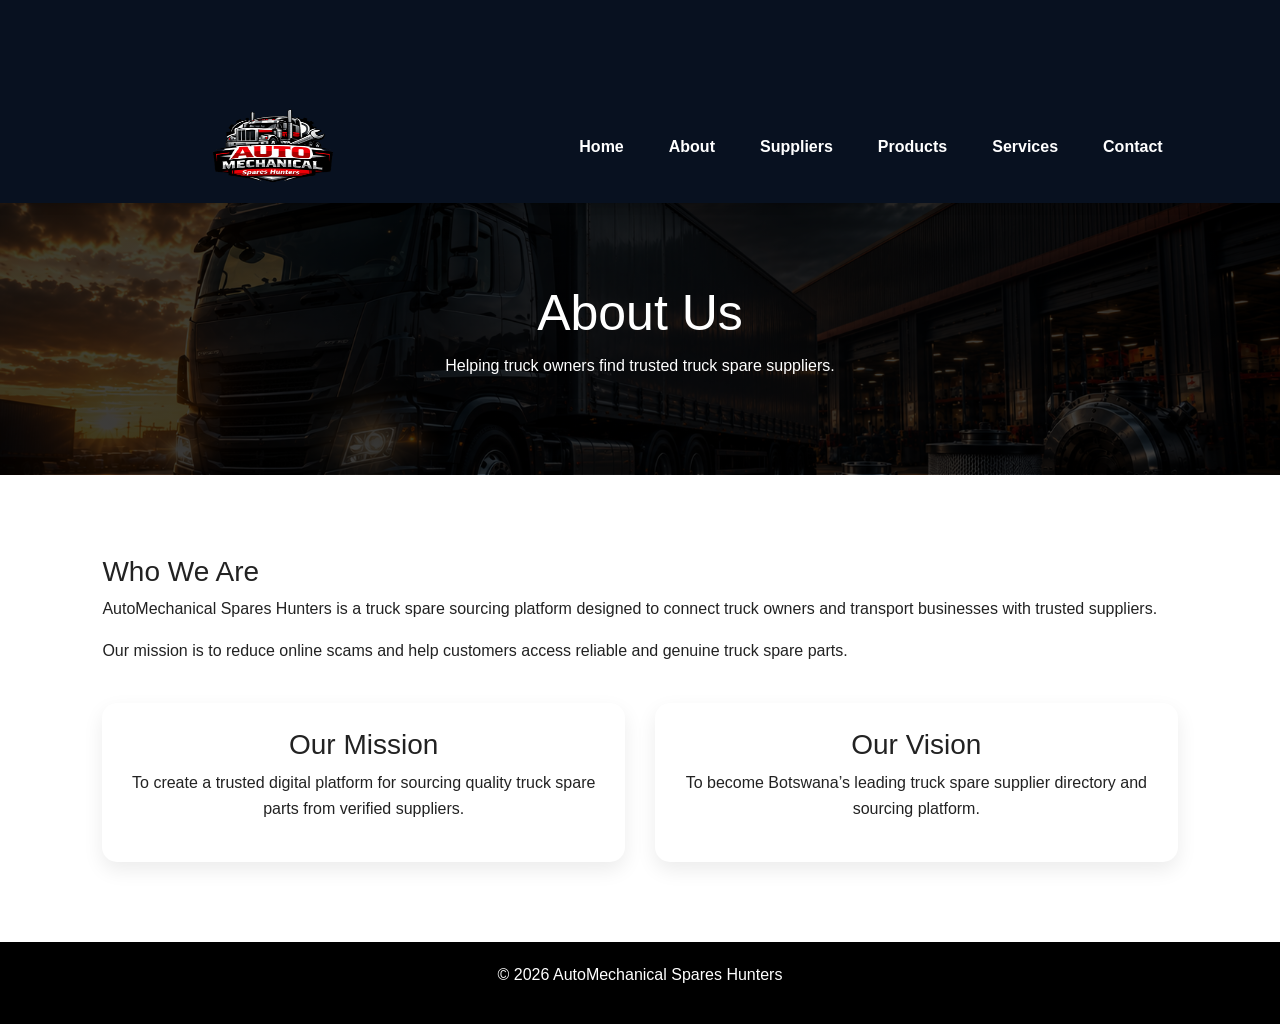
<file: about.html>
<!DOCTYPE html>
<html lang="en">

<head>

    <meta charset="UTF-8">

    <meta name="viewport" content="width=device-width, initial-scale=1.0">

    <title>AutoMechanical Spares Hunters</title>
    <!-- Bootstrap -->

    <link href="https://cdn.jsdelivr.net/npm/bootstrap@5.3.0/dist/css/bootstrap.min.css" rel="stylesheet">
    <!-- External CSS -->

    <link rel="stylesheet" href="style.css">

</head>

<body>

    <header>

        <nav class="custom-navbar">

            <section class="logo">

                <a href="index.html">

                 <img src="logo.png"
                 alt="AutoMechanical Spares Hunters Logo"
                 width="220"
                 height="120">

                 </a>

            </section>

            <ul class="nav-links">
                <li><a href="index.html">Home</a></li>
                <li><a href="about.html">About</a></li>
                <li><a href="suppliers.html">Suppliers</a></li>
                <li><a href="products.html">Products</a></li>
                <li><a href="services.html">Services</a></li>
                <li><a href="contact.html">Contact</a></li>
            </ul>

        </nav>

    </header>

    <main>

        <section class="page-banner">

            <h2>About Us</h2>

            <p>
                Helping truck owners find trusted truck spare suppliers.
            </p>

        </section>

        <section class="about-section">

            <article class="about-content">

                <h3>Who We Are</h3>

                <p>
                    AutoMechanical Spares Hunters is a truck spare sourcing platform
                    designed to connect truck owners and transport businesses with
                    trusted suppliers.
                </p>

                <p>
                    Our mission is to reduce online scams and help customers
                    access reliable and genuine truck spare parts.
                </p>

            </article>

            <article class="mission-vision">

                <section class="mission">

                    <h3>Our Mission</h3>

                    <p>
                        To create a trusted digital platform for sourcing quality
                        truck spare parts from verified suppliers.
                    </p>

                </section>

                <section class="vision">

                    <h3>Our Vision</h3>

                    <p>
                        To become Botswana’s leading truck spare supplier
                        directory and sourcing platform.
                    </p>

                </section>

            </article>

        </section>

    </main>

    <footer>

        <section class="footer-bottom">

            <p>
                &copy; 2026 AutoMechanical Spares Hunters
            </p>

        </section>

    </footer>
<!-- Bootstrap JS and dependencies -->

    <script src="https://cdn.jsdelivr.net/npm/@popperjs/core@2.11.6/dist/umd/popper.min.js"></script>
    
    <script src="https://cdn.jsdelivr.net/npm/bootstrap@5.3.0/dist/js/bootstrap.min.js"></script>
</body>
</html>
</file>
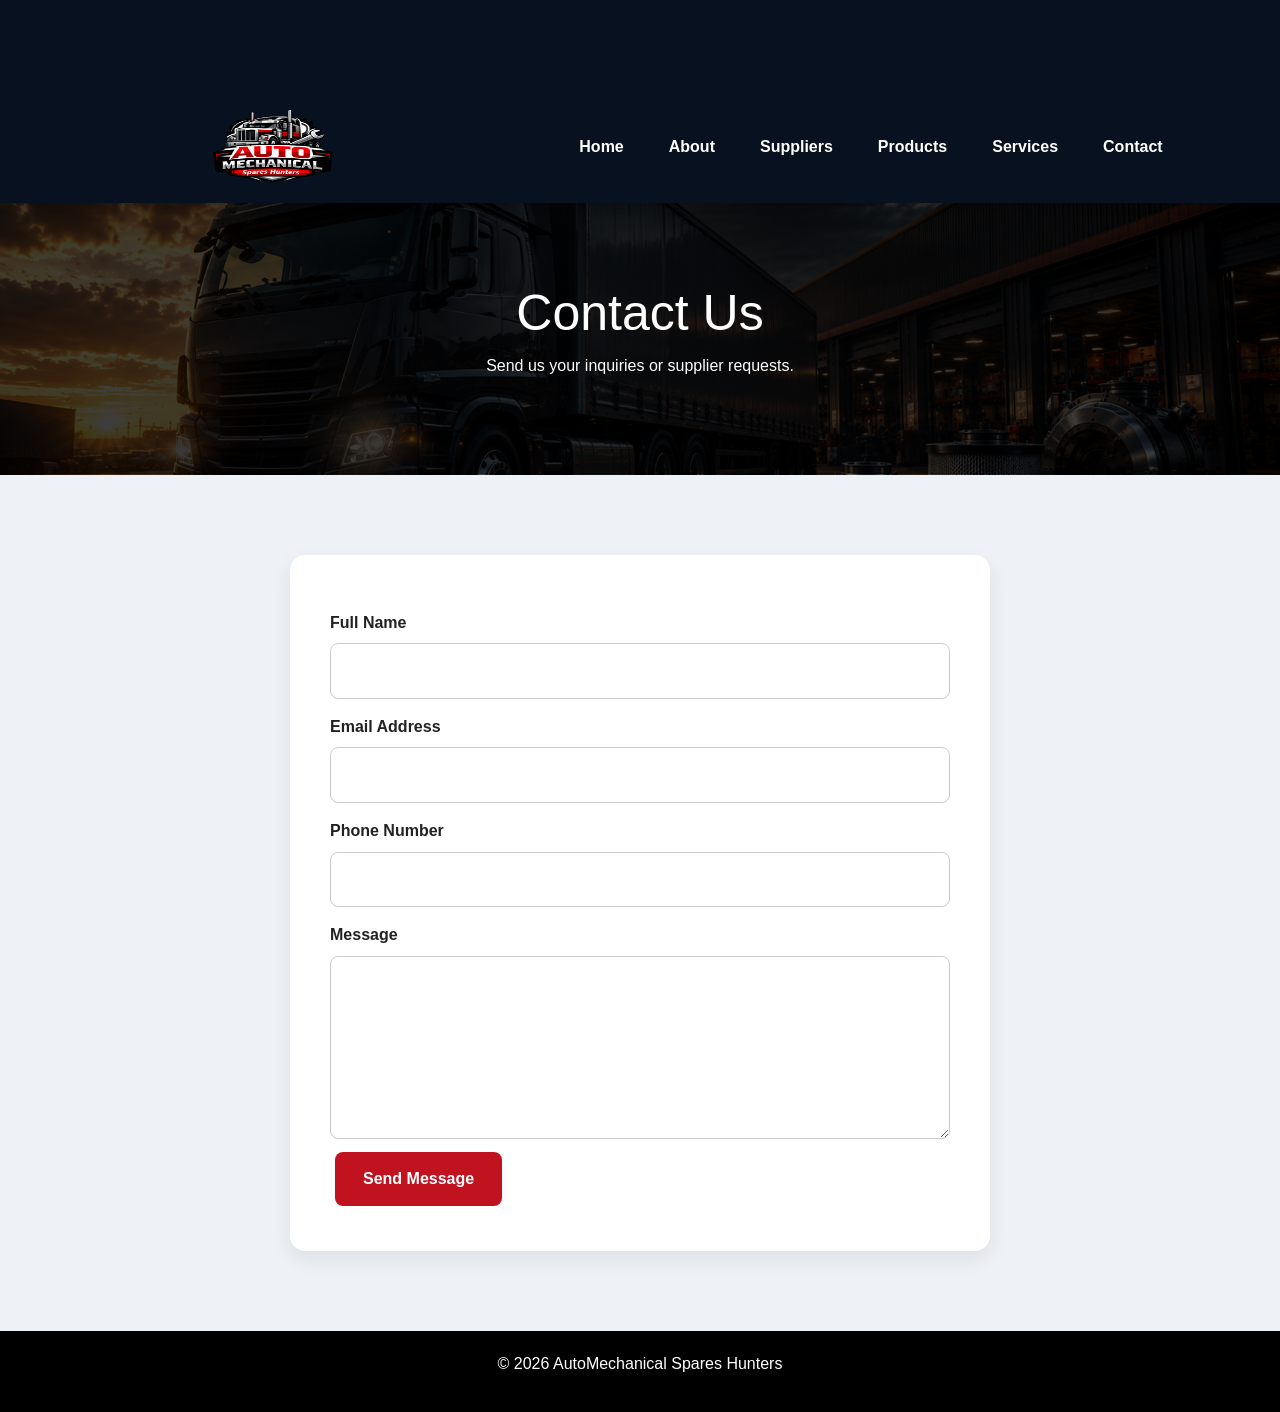
<file: contact.html>
<!DOCTYPE html>
<html lang="en">

<head>

    <meta charset="UTF-8">

    <meta name="viewport" content="width=device-width, initial-scale=1.0">

    <title>AutoMechanical Spares Hunters</title>
    <!-- Bootstrap -->

    <link href="https://cdn.jsdelivr.net/npm/bootstrap@5.3.0/dist/css/bootstrap.min.css" rel="stylesheet">
    <!-- External CSS -->

    <link rel="stylesheet" href="style.css">

</head>

<body>

    <header>

        <nav class="custom-navbar">

            <section class="logo">

                <a href="index.html">

                  <img src="logo.png"
                  alt="AutoMechanical Spares Hunters Logo"
                  width="220"
                  height="120">

                </a>

            </section>

            <ul class="nav-links">
                <li><a href="index.html">Home</a></li>
                <li><a href="about.html">About</a></li>
                <li><a href="suppliers.html">Suppliers</a></li>
                <li><a href="products.html">Products</a></li>
                <li><a href="services.html">Services</a></li>
                <li><a href="contact.html">Contact</a></li>
            </ul>

        </nav>

    </header>

    <main>

        <section class="page-banner">

            <h2>Contact Us</h2>

            <p>
                Send us your inquiries or supplier requests.
            </p>

        </section>

        <section class="contact-form-section">

            <form class="contact-form">

                <label for="fullname">
                    Full Name
                </label>

                <input type="text"
                    id="fullname"
                    name="fullname"
                    required>

                <label for="email">
                    Email Address
                </label>

                <input type="email"
                    id="email"
                    name="email"
                    required>

                <label for="phone">
                    Phone Number
                </label>

                <input type="tel"
                    id="phone"
                    name="phone"
                    required>

                <label for="message">
                    Message
                </label>

                <textarea id="message"
                    name="message"
                    rows="6"
                    required></textarea>

                <button type="submit">
                    Send Message
                </button>

            </form>

        </section>

    </main>

    <footer>

        <section class="footer-bottom">

            <p>
                &copy; 2026 AutoMechanical Spares Hunters
            </p>

        </section>

    </footer>
<!-- Bootstrap JS and dependencies -->

    <script src="https://cdn.jsdelivr.net/npm/@popperjs/core@2.11.6/dist/umd/popper.min.js"></script>
    
    <script src="https://cdn.jsdelivr.net/npm/bootstrap@5.3.0/dist/js/bootstrap.min.js"></script>
</body>
</html>
</file>
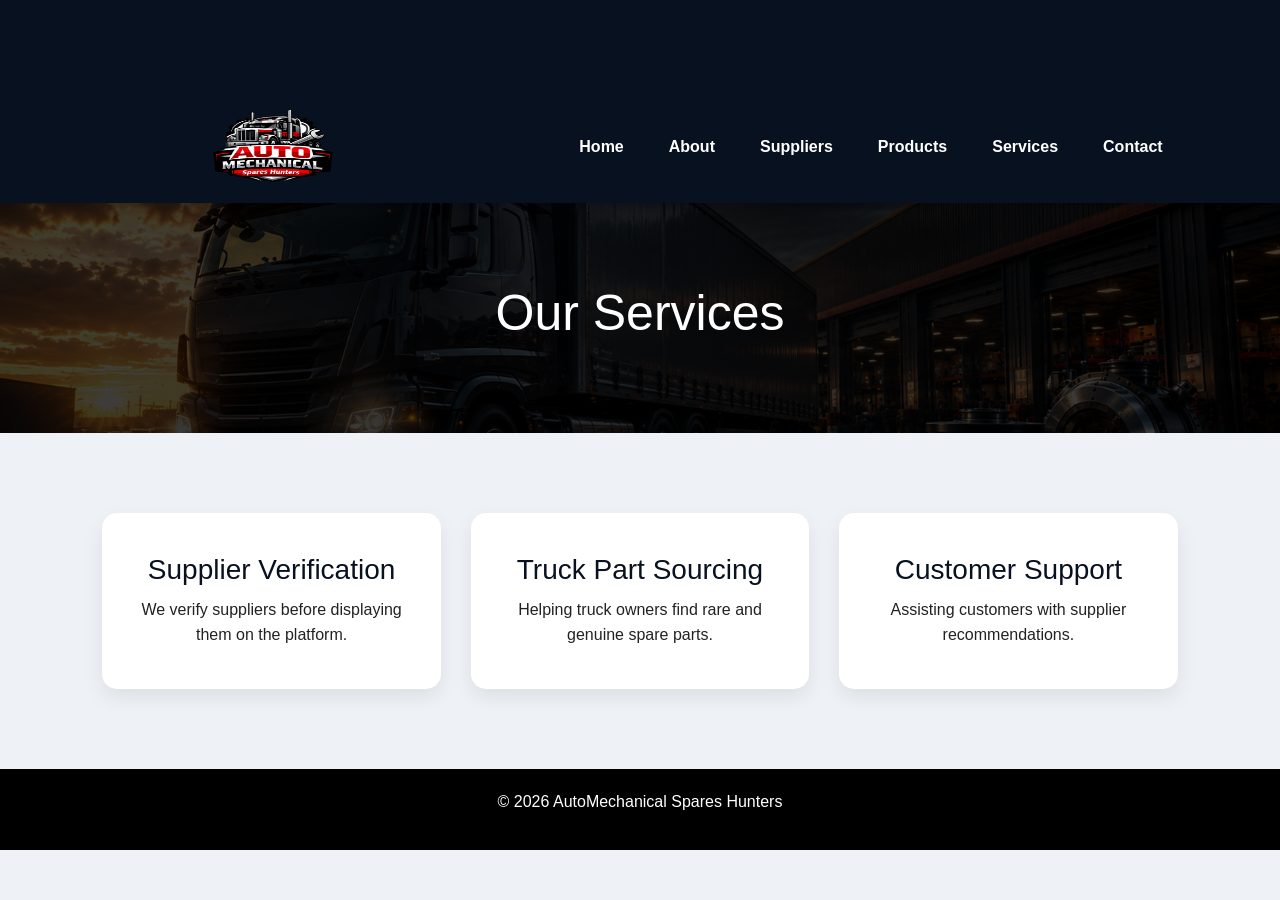
<file: services.html>
<!DOCTYPE html>
<html lang="en">

<head>

    <meta charset="UTF-8">

    <meta name="viewport" content="width=device-width, initial-scale=1.0">

    <title>AutoMechanical Spares Hunters</title>
    <!-- Bootstrap -->

    <link href="https://cdn.jsdelivr.net/npm/bootstrap@5.3.0/dist/css/bootstrap.min.css" rel="stylesheet">
    <!-- External CSS -->

    <link rel="stylesheet" href="style.css">

</head>

<body>

    <header>

        <nav class="custom-navbar">

            <section class="logo">

                <a href="index.html">

                    <img src="logo.png"
                     alt="AutoMechanical Spares Hunters Logo"
                     width="220"
                      height="120">

                </a>

            </section>

            <ul class="nav-links">
                <li><a href="index.html">Home</a></li>
                <li><a href="about.html">About</a></li>
                <li><a href="suppliers.html">Suppliers</a></li>
                <li><a href="products.html">Products</a></li>
                <li><a href="services.html">Services</a></li>
                <li><a href="contact.html">Contact</a></li>
            </ul>

        </nav>

    </header>

    <main>

        <section class="page-banner">

            <h2>Our Services</h2>

        </section>

        <section class="services-container">

            <article class="service-card">

                <h3>Supplier Verification</h3>

                <p>
                    We verify suppliers before displaying them on the platform.
                </p>

            </article>

            <article class="service-card">

                <h3>Truck Part Sourcing</h3>

                <p>
                    Helping truck owners find rare and genuine spare parts.
                </p>

            </article>

            <article class="service-card">

                <h3>Customer Support</h3>

                <p>
                    Assisting customers with supplier recommendations.
                </p>

            </article>

        </section>

    </main>

    <footer>

        <section class="footer-bottom">

            <p>
                &copy; 2026 AutoMechanical Spares Hunters
            </p>

        </section>

    </footer>
<!-- Bootstrap JS and dependencies -->

    <script src="https://cdn.jsdelivr.net/npm/@popperjs/core@2.11.6/dist/umd/popper.min.js"></script>
    
    <script src="https://cdn.jsdelivr.net/npm/bootstrap@5.3.0/dist/js/bootstrap.min.js"></script>
</body>
</html>
</file>
<file: style.css>
*{
    margin:0;
    padding:0;
    box-sizing:border-box;
}

body{
    font-family:Arial,sans-serif;
    background:#eef2f7;
    color:#222;
    line-height:1.6;
}

img{
    width:100%;
    display:block;
}

section{
    padding:80px 8%;
}

/* ===== NAVBAR ===== */
header{
    background:#081120;
    position:sticky;
    top:0;
    z-index:1000;
    box-shadow:0 2px 10px rgba(0,0,0,.2);

    height:203px;
}

.custom-navbar{
    display:flex;
    justify-content:space-between;
    align-items:center;
    padding:15px 8%;
}

.logo img{
    width:170px;
}

.nav-links{
    display:flex;
    list-style:none;
    gap:15px;
}

.nav-links a{
    color:white;
    text-decoration:none;
    padding:10px 15px;
    border-radius:6px;
    transition:.3s;
    font-weight:bold;
}

.nav-links a:hover{
    background:#c1121f;
}

/* ===== HERO ===== */

.hero-section{
    background:
    linear-gradient(
        rgba(0,0,0,.75),
        rgba(0,0,0,.75)
    ),
    url("truck-banner.png");

    background-size:cover;
    background-position:center;
    color:white;
}

.hero-content{
    max-width:850px;
}

.hero-content h2{
    font-size:65px;
    margin-bottom:20px;
    line-height:1.1;
}

.hero-content p{
    font-size:20px;
    color:#dbe4ee;
    margin-bottom:35px;
}

/* ===== BUTTONS ===== */

.btn,
button,
.primary-btn,
.secondary-btn,
.card-btn{
    display:inline-block;
    background:#c1121f;
    color:white;
    text-decoration:none;
    padding:14px 28px;
    border:none;
    border-radius:8px;
    font-weight:bold;
    transition:.3s;
    margin:5px;
}

.btn:hover,
button:hover,
.primary-btn:hover,
.secondary-btn:hover,
.card-btn:hover{
    background:#780000;
    transform:translateY(-2px);
}

/* ===== TITLES ===== */

.section-title{
    text-align:center;
    font-size:40px;
    margin-bottom:50px;
    color:#081120;
}

/* ===== GRID ===== */

.features-container,
.products-container,
.supplier-container,
.services-container,
.testimonial-container,
.mission-vision{
    display:grid;
    grid-template-columns:repeat(auto-fit,minmax(280px,1fr));
    gap:30px;
}

/* ===== CARDS ===== */

.feature-card,
.product-card,
.supplier-card,
.service-card,
.testimonial-card,
.mission,
.vision{
    background:white;
    border-radius:15px;
    overflow:hidden;
    padding:25px;
    text-align:center;
    box-shadow:0 8px 20px rgba(0,0,0,.08);
    transition:.3s;
}

.feature-card:hover,
.product-card:hover,
.supplier-card:hover,
.service-card:hover{
    transform:translateY(-8px);
}

.product-card img,
.supplier-card img{
    height:220px;
    object-fit:cover;
    border-radius:12px;
    margin-bottom:15px;
}

.product-card h3,
.supplier-card h3,
.feature-card h3,
.service-card h3{
    margin:15px 0 10px;
    color:#081120;
}

/* ===== PAGE BANNER ===== */
.page-banner{
    background:
    linear-gradient(
        rgba(0,0,0,.75),
        rgba(0,0,0,.75)
    ),
    url("truck-banner.png");

    background-size:cover;
    background-position:center;
    text-align: center;
    color:white;
}

.page-banner h2{
    font-size:50px;
    margin-bottom:10px;
}

/* ===== ABOUT ===== */
.about-section{
    background:white;
}

.about-content{
    margin-bottom:40px;
}

/* ===== CONTACT FORM ===== */

.contact-form{
    max-width:700px;
    margin:auto;
    background:white;
    padding:40px;
    border-radius:15px;
    box-shadow:0 8px 20px rgba(0,0,0,.08);
}

.contact-form label{
    display:block;
    margin:15px 0 8px;
    font-weight:bold;
}

.contact-form input,
.contact-form textarea{
    width:100%;
    padding:14px;
    border:1px solid #ccc;
    border-radius:8px;
}

/* ===== CTA ===== */

.cta-section{
    background:#081120;
    color:white;
    text-align:center;
}

.cta-section h2{
    font-size:42px;
    margin-bottom:20px;
}

/* ===== FOOTER ===== */

footer,
.main-footer{
    background:#020617;
    color:white;
}

.footer-content{
    display:grid;
    grid-template-columns:repeat(auto-fit,minmax(250px,1fr));
    gap:30px;
    padding:60px 8%;
}

.footer-bottom{
    text-align:center;
    padding:20px;
    background:black;
}

/* ===== MOBILE ===== */
@media(max-width:768px){

    header{
        height:auto;
    }

    .custom-navbar{
        flex-direction:column;
        gap:15px;
        padding:10px 5%;
    }

    .logo img{
        width:140px;
    }

    .nav-links{
        flex-wrap:wrap;
        justify-content:center;
        gap:10px;
    }

    .nav-links a{
        padding:6px 10px;
        font-size:14px;
    }
}
</file>
